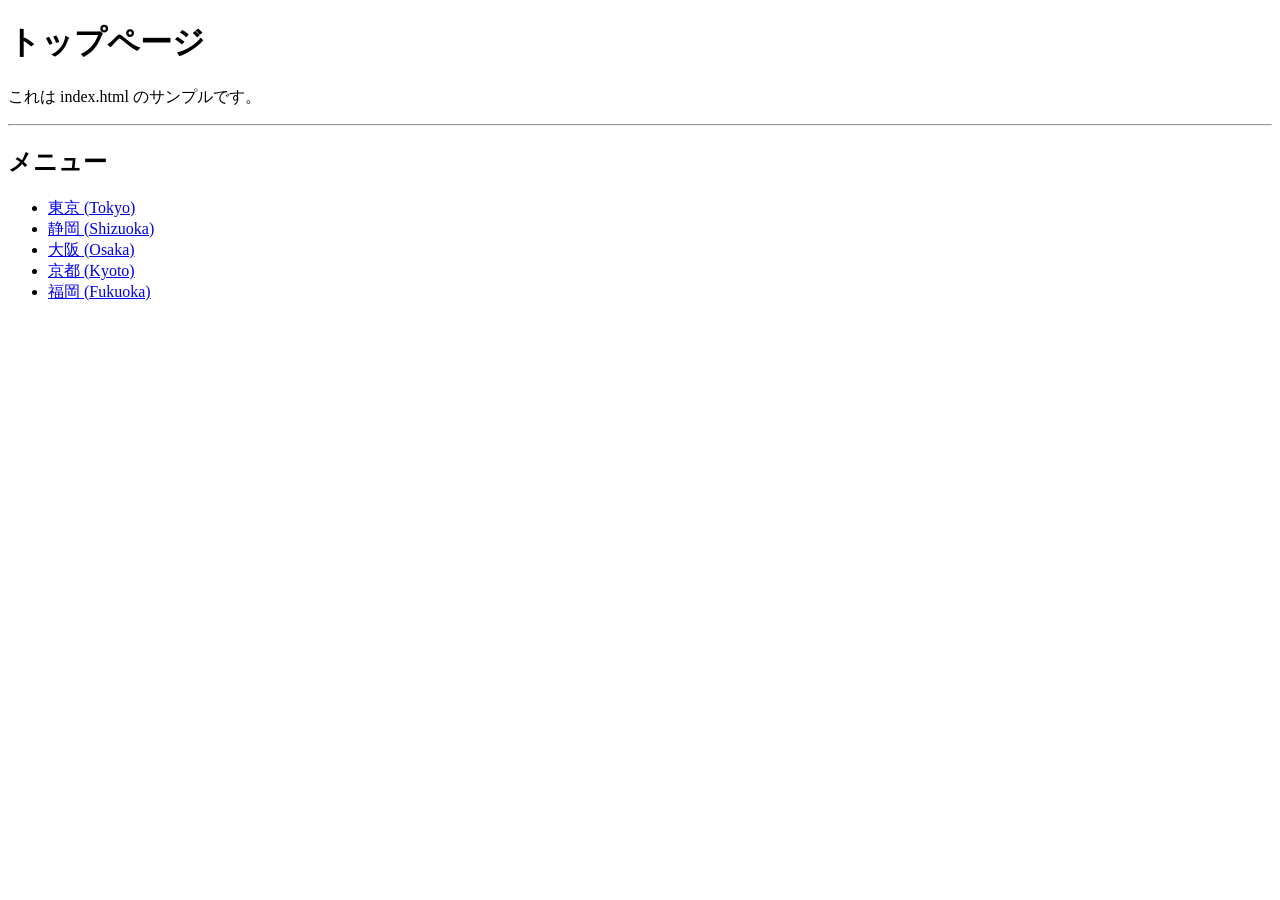
<file: index.html>
<!DOCTYPE html>
<html lang="ja">
<head>
    <meta charset="UTF-8">
    <title>index ページ</title>
</head>
<body>
    <h1>トップページ</h1>
    <p>これは index.html のサンプルです。</p>

    <hr> <h2>メニュー</h2>
    <ul>
        <li><a href="tokyo.html">東京 (Tokyo)</a></li>
        <li><a href="sizuoka.html">静岡 (Shizuoka)</a></li>
        <li><a href="osaka.html">大阪 (Osaka)</a></li>
        <li><a href="kyouto.html">京都 (Kyoto)</a></li>
        <li><a href="fukuoka.html">福岡 (Fukuoka)</a></li>
    </ul>
</body>
</html>
</file>
